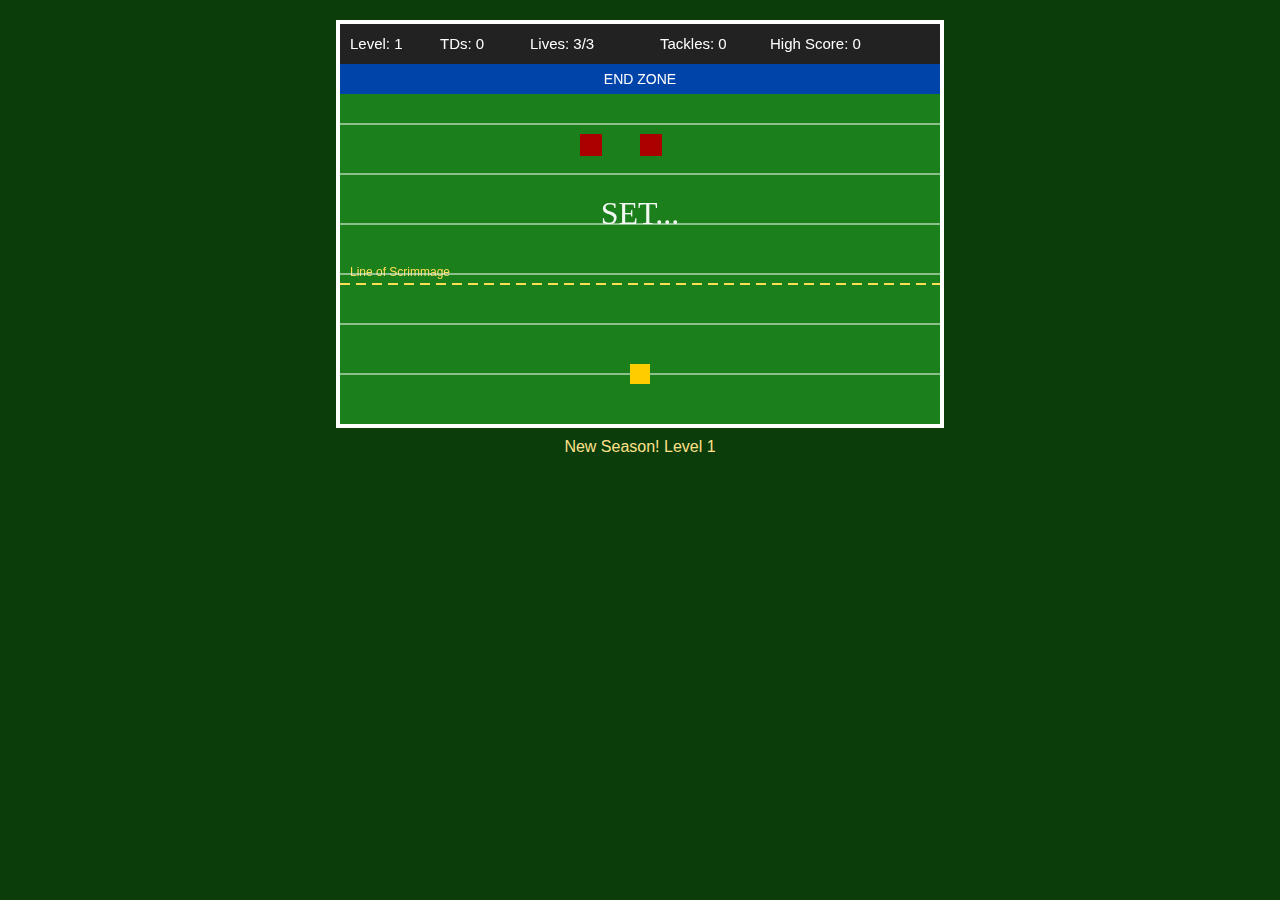
<file: retrobowl.html>
<!DOCTYPE html>
<html lang="en">
<head>
  <meta charset="UTF-8">
  <title>College Football Season Game</title>
  <style>
    body{
      margin:0;
      background:#0b3d0b;
      display:flex;
      flex-direction:column;
      align-items:center;
      font-family: Arial, Helvetica, sans-serif;
      color:#ffffff;
    }
    canvas{
      background:#1b7f1b;
      margin-top:20px;
      border:4px solid #fff;
      display:block;
    }
    #statusMessage {
      margin-top:10px;
      min-height:24px;
      font-size:16px;
      text-align:center;
      color:#ffe08a;
    }
  </style>
</head>
<body>
  <canvas id="game" width="600" height="400"></canvas>
  <div id="statusMessage"></div>

  <!-- SOUND EFFECTS -->
  <!-- Put real sound files at these paths, e.g. assets/touchdown.mp3, assets/tackle.mp3 -->
  <audio id="tdSound" src="assets/touchdown.mp3" preload="auto"></audio>
  <audio id="tackleSound" src="assets/tackle.mp3" preload="auto"></audio>

<script>
const canvas = document.getElementById("game");
const ctx = canvas.getContext("2d");
const statusEl = document.getElementById("statusMessage");
const tdSound = document.getElementById("tdSound");
const tackleSound = document.getElementById("tackleSound");

// --- CONSTANTS ---
const MAX_LIVES = 3;
const CHAMP_LEVEL = 20;
const HEISMAN_LEVEL = 21;
const LOS_Y = 260; // line of scrimmage: defenders may NOT go below this

// QB (the player)
const qb = {
  x: canvas.width / 2 - 10,
  y: canvas.height - 60,
  w: 20,
  h: 20,
  speed: 4
};

// Game state
let defenders = [];
const keys = {};
let touchdowns = 0;
let tackles = 0;
let level = 1;
let lives = MAX_LIVES;
let message = "New Season! Level 1";
let messageTimer = 150; // frames
let gameState = "playing"; // "playing" | "gameOver"

// Countdown state
let levelPhase = "countdown";     // "countdown" | "playing"
let countdownTimer = 0;           // frame counter for countdown

// Big announcement text (centered on field)
let bigAnnounceText = "";
let bigAnnounceTimer = 0;

// High score (persists in localStorage)
let highScore = Number(localStorage.getItem("cfbHighScore") || "0");

// --- INPUT ---
document.addEventListener("keydown", e => {
  const k = e.key.toLowerCase();
  if (["arrowup","arrowdown","arrowleft","arrowright"," "].includes(k)) {
    e.preventDefault();
  }
  keys[k] = true;

  if (e.code === "Space") {
    if (gameState === "gameOver") {
      resetGame();
    }
  }
});

document.addEventListener("keyup", e => {
  keys[e.key.toLowerCase()] = false;
});

// --- MESSAGE HANDLING (below the field) ---
function setMessage(text, durationFrames = 150) {
  message = text;
  messageTimer = durationFrames;
  statusEl.textContent = text;
}

// --- LEVEL COUNTDOWN ---
function startLevelCountdown() {
  levelPhase = "countdown";
  countdownTimer = 0;

  // Big center-field announcements for key levels
  if (level === CHAMP_LEVEL) {
    bigAnnounceText = "NATIONAL CHAMPIONSHIP GAME!";
    bigAnnounceTimer = 200;
  } else if (level === HEISMAN_LEVEL) {
    bigAnnounceText = "HEISMAN BONUS LEVEL!";
    bigAnnounceTimer = 200;
  } else {
    bigAnnounceText = "";
    bigAnnounceTimer = 0;
  }
}

// --- RANK SYSTEM (based on touchdowns) ---
function getRank(tds) {
  if (tds >= 25) return "Heisman Legend";
  if (tds >= 20) return "National Champion";
  if (tds >= 13) return "All-American";
  if (tds >= 8)  return "Star Starter";
  if (tds >= 4)  return "Solid Starter";
  if (tds >= 1)  return "Promising Walk-On";
  return "Benchwarmer";
}

// --- UTILS ---
function resetQB() {
  qb.x = canvas.width / 2 - qb.w / 2;
  qb.y = canvas.height - 60;
}

function resetGame() {
  level = 1;
  touchdowns = 0;
  tackles = 0;
  lives = MAX_LIVES;
  gameState = "playing";
  setMessage("New Season! Level 1", 180);
  createDefendersForLevel(level);
  resetQB();
  startLevelCountdown();
}

// difficulty scaling by level (softened a bit)
function createDefendersForLevel(lvl) {
  defenders = [];

  const rows = Math.min(1 + Math.floor((lvl - 1) / 4), 4);        // 1–4 rows
  const perRow = Math.min(2 + Math.floor((lvl - 1) / 5), 5);      // 2–5 per row
  const baseSpeed = 1.0 + 0.12 * lvl;                             // gentle speed increase
  const maxSpeed = 4.0;                                           // hard cap

  const startY = 110;
  const gapY = 45;

  for (let r = 0; r < rows; r++) {
    const totalWidth = perRow * 60;
    const margin = (canvas.width - totalWidth) / 2;

    for (let i = 0; i < perRow; i++) {
      let y = startY + r * gapY;
      if (y > LOS_Y - 40) y = LOS_Y - 40; // ensure above LOS

      const angle = Math.random() * Math.PI * 2;
      let speed = baseSpeed + (Math.random() * 0.5 - 0.25);
      if (speed > maxSpeed) speed = maxSpeed;
      if (speed < 1.0) speed = 1.0;

      defenders.push({
        x: margin + i * 60,
        y: y,
        w: 22,
        h: 22,
        vx: Math.cos(angle) * speed,
        vy: Math.sin(angle) * speed,
        baseSpeed: speed       // store base for wall slowdown logic
      });
    }
  }
}

// --- CORE GAME LOGIC ---
function handleInput() {
  if (gameState !== "playing" || levelPhase !== "playing") return;

  if (keys["arrowleft"] || keys["a"]) qb.x -= qb.speed;
  if (keys["arrowright"] || keys["d"]) qb.x += qb.speed;
  if (keys["arrowup"] || keys["w"]) qb.y -= qb.speed;
  if (keys["arrowdown"] || keys["s"]) qb.y += qb.speed;

  // keep qb on field
  qb.x = Math.max(0, Math.min(canvas.width - qb.w, qb.x));
  qb.y = Math.max(40, Math.min(canvas.height - qb.h, qb.y));
}

// bounding-box collision
function isColliding(a, b) {
  return (
    a.x < b.x + b.w &&
    a.x + a.w > b.x &&
    a.y < b.y + b.h &&
    a.y + a.h > b.y
  );
}

function handleTouchdown() {
  touchdowns++;
  // SOUND
  if (tdSound) {
    tdSound.currentTime = 0;
    tdSound.play().catch(() => {});
  }

  level++;

  if (level === CHAMP_LEVEL) {
    setMessage("National Championship Game! Level 20!", 200);
  } else if (level === HEISMAN_LEVEL) {
    setMessage("You are National Champion! HEISMAN Bonus Level unlocked!", 220);
  } else if (level > HEISMAN_LEVEL) {
    setMessage(`Touchdown! Level ${level} unlocked – the legend grows...`, 160);
  } else {
    setMessage(`Touchdown! Advancing to Level ${level}`, 160);
  }

  resetQB();
  createDefendersForLevel(level);
  startLevelCountdown();
}

function handleTackle() {
  tackles++;
  lives--;

  // SOUND
  if (tackleSound) {
    tackleSound.currentTime = 0;
    tackleSound.play().catch(() => {});
  }

  if (lives > 0) {
    setMessage(`You were tackled! Lives left: ${lives}`, 140);
    resetQB();
    startLevelCountdown();
  } else {
    // update high score
    if (touchdowns > highScore) {
      highScore = touchdowns;
      localStorage.setItem("cfbHighScore", String(highScore));
    }

    const rank = getRank(touchdowns);
    setMessage(
      `Season over! TDs: ${touchdowns}. Rank: ${rank}. High Score: ${highScore} TDs. Press Space to start again.`,
      -1
    );
    gameState = "gameOver";
  }
}

function update() {
  // below-field message timer
  if (messageTimer > 0) {
    messageTimer--;
    if (messageTimer === 0) {
      statusEl.textContent = "";
    }
  }

  // big announcement timer
  if (bigAnnounceTimer > 0) {
    bigAnnounceTimer--;
    if (bigAnnounceTimer === 0) {
      bigAnnounceText = "";
    }
  }

  if (gameState !== "playing") return;

  // COUNTDOWN PHASE
  if (levelPhase === "countdown") {
    countdownTimer++;
    if (countdownTimer >= 120) {
      levelPhase = "playing";
    }
    return;
  }

  // PLAY PHASE
  handleInput();

  // Move defenders with random wandering + wall slowdown
  defenders.forEach(d => {
    // small random direction jitter
    if (Math.random() < 0.02) {
      const angleChange = (Math.random() - 0.5) * 0.6;
      const speed = Math.hypot(d.vx, d.vy);
      let angle = Math.atan2(d.vy, d.vx) + angleChange;
      d.vx = Math.cos(angle) * speed;
      d.vy = Math.sin(angle) * speed;
    }

    d.x += d.vx;
    d.y += d.vy;

    // Bounce off left/right
    if (d.x <= 5) {
      d.x = 5;
      d.vx *= -1;
    }
    if (d.x + d.w >= canvas.width - 5) {
      d.x = canvas.width - 5 - d.w;
      d.vx *= -1;
    }

    // Bounce off top
    const topLimit = 70;
    if (d.y <= topLimit) {
      d.y = topLimit;
      d.vy *= -1;
    }

    // Bounce off line of scrimmage (defenders CANNOT cross LOS_Y)
    if (d.y + d.h >= LOS_Y) {
      d.y = LOS_Y - d.h;
      d.vy *= -1;
    }

// --- WALL SLOWDOWN / RESTORE SPEED LOGIC ---
     const leftDist = d.x;
     const rightDist = canvas.width - (d.x + d.w);
     const distToWall = Math.min(leftDist, rightDist);

        const maxZone = 120; // slow when closer than 120px from side walls
        let factor = distToWall / maxZone;

        // Clamp slowdown factor between 0.4 (slow) and 1 (normal)
        if (factor < 0.4) factor = 0.4;
        if (factor > 1) factor = 1;

        const currentSpeed = Math.hypot(d.vx, d.vy);
        const desiredSpeed = d.baseSpeed * factor;

        // Apply slowdown OR speed-up
        if (currentSpeed > 0 && Math.abs(desiredSpeed - currentSpeed) > 0.05) {
            const scale = desiredSpeed / currentSpeed;
            d.vx *= scale;
            d.vy *= scale;
        }

  });

  // Check collisions
  for (const d of defenders) {
    if (isColliding(qb, d)) {
      handleTackle();
      break;
    }
  }

  // Touchdown if QB reaches end zone (top band)
  if (qb.y <= 50) {
    handleTouchdown();
  }
}

// --- DRAWING ---
function drawField() {
  ctx.clearRect(0,0,canvas.width,canvas.height);

  // field background
  ctx.fillStyle = "#1b7f1b";
  ctx.fillRect(0, 0, canvas.width, canvas.height);

  // end zone at top
  ctx.fillStyle = "#0044aa";
  ctx.fillRect(0, 40, canvas.width, 30);
  ctx.fillStyle = "#ffffff";
  ctx.font = "14px Arial";
  ctx.textAlign = "center";
  ctx.fillText("END ZONE", canvas.width / 2, 60);
  ctx.textAlign = "left";

  // line of scrimmage
  ctx.strokeStyle = "#ffdd55";
  ctx.lineWidth = 2;
  ctx.setLineDash([10, 6]);
  ctx.beginPath();
  ctx.moveTo(0, LOS_Y);
  ctx.lineTo(canvas.width, LOS_Y);
  ctx.stroke();
  ctx.setLineDash([]);
  ctx.fillStyle = "#ffdd55";
  ctx.font = "12px Arial";
  ctx.fillText("Line of Scrimmage", 10, LOS_Y - 8);

  // yard lines
  ctx.strokeStyle = "#ffffff";
  ctx.lineWidth = 1;
  for (let y = 100; y < canvas.height; y += 50) {
    ctx.beginPath();
    ctx.moveTo(0, y);
    ctx.lineTo(canvas.width, y);
    ctx.stroke();
  }

  // scoreboard bar
  ctx.fillStyle = "#222222";
  ctx.fillRect(0, 0, canvas.width, 40);

  ctx.fillStyle = "#ffffff";
  ctx.font = "15px Arial";
  ctx.fillText(`Level: ${level}`, 10, 25);
  ctx.fillText(`TDs: ${touchdowns}`, 100, 25);
  ctx.fillText(`Lives: ${lives}/${MAX_LIVES}`, 190, 25);
  ctx.fillText(`Tackles: ${tackles}`, 320, 25);
  ctx.fillText(`High Score: ${highScore}`, 430, 25);

  // COUNTDOWN TEXT OVERLAY
  if (gameState === "playing" && levelPhase === "countdown") {
    ctx.textAlign = "center";
    ctx.font = "32px Arial Black";
    ctx.fillStyle = "rgba(255,255,255,0.95)";

    const centerX = canvas.width / 2;
    const centerY = canvas.height / 2;

    if (countdownTimer < 60) {
      ctx.fillText("SET...", centerX, centerY);
    } else {
      ctx.fillText("HIKE!", centerX, centerY);
    }
    ctx.textAlign = "left";
  }

  // BIG ANNOUNCEMENT TEXT (e.g. Championship / Heisman)
  if (bigAnnounceTimer > 0 && bigAnnounceText) {
    ctx.save();
    ctx.textAlign = "center";
    ctx.font = "34px Arial Black";
    ctx.fillStyle = "rgba(0,0,0,0.6)";
    ctx.fillRect(20, canvas.height/2 - 40, canvas.width - 40, 80);

    ctx.fillStyle = "#ffd700";
    ctx.fillText(bigAnnounceText, canvas.width/2, canvas.height/2 + 10);
    ctx.restore();
  }
}

function drawPlayers() {
  // QB
  ctx.fillStyle = "#ffcc00";
  ctx.fillRect(qb.x, qb.y, qb.w, qb.h);

  // Defenders
  defenders.forEach(d => {
    ctx.fillStyle = "#aa0000";
    ctx.fillRect(d.x, d.y, d.w, d.h);
  });
}

function loop() {
  update();
  drawField();
  drawPlayers();
  requestAnimationFrame(loop);
}

// --- START GAME ---
resetGame();
loop();
</script>
</body>
</html>
</file>
